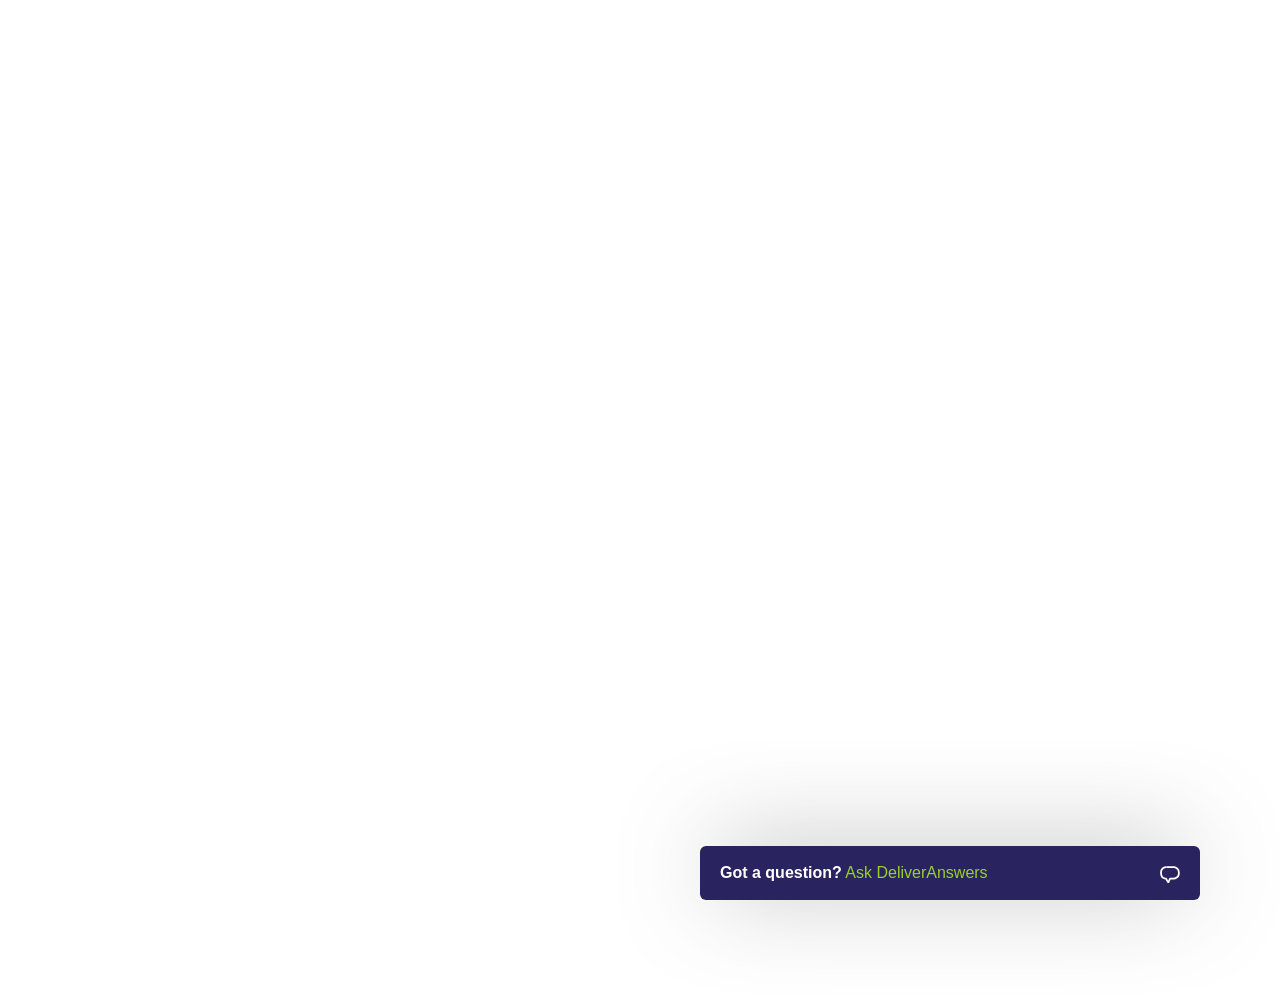
<file: ui-docker/DHS_IT_BOT/ui/index.html>
<!DOCTYPE html>
<html lang="en">

<head>
  <meta charset="UTF-8">
  <meta name="viewport" content="width=device-width, initial-scale=1.0">
  <title>DeliverAnswers - 🤖 Chatbot Assistant Prototype</title>
  <link rel="shortcut icon" href="./images/favicon.png" type="image/x-icon">
  <link rel="stylesheet" href="./css/styles.css">
  <link rel="preconnect" href="https://fonts.googleapis.com">
  <!-- <base href="/ui/"> -->
  <link rel="preconnect" href="https://fonts.gstatic.com" crossorigin>
  <link href="https://fonts.googleapis.com/css2?family=Roboto+Slab:wght@100..900&display=swap" rel="stylesheet">



</head>

<body>

  <div class="chatbot chatbot--closed">
    <div class="chatbot__header">
      <p><strong>Got a question?</strong> <span class="u-text-highlight">Ask DeliverAnswers</span></p>
      <svg class="chatbot__close-button icon-speech" viewBox="0 0 32 32">
        <use xlink:href="#icon-speech" />
      </svg>
      <svg class="chatbot__close-button icon-close" viewBox="0 0 32 32">
        <use xlink:href="#icon-close" />
      </svg>


    </div>
    <div class="chatbot__message-window">
      <ul class="chatbot__messages">
        <li class="is-ai animation">
          <div class="is-ai__profile-picture">
            <!-- <svg class="icon-avatar" viewBox="0 0 32 32">
              <use xlink:href="#avatar" />
            </svg> -->
            <img src="./images/chatbot.png" alt="" class="chatbot_icon" />
          </div>
          <span class="chatbot__arrow chatbot__arrow--left"></span>
          <p class='chatbot__message'>Hello 🖐, I’m DeliverAnswers, your dedicated IT help desk assistant. How can I
            help you with IT queries today?</p>
        </li>
        <!-- Answer and response added here -->
        <div id="chat-container">
          <!-- <div class="user">
  
          </div>
          <div class="bot"></div> -->
        </div>
      </ul>
    </div>
    <div class="chatbot__entry chatbot--closed">
      <input type="text" class="chatbot__input" id="user-input" placeholder="Write a message..." />
      <!-- <svg class="chatbot__submit" viewBox="0 0 32 32" >
        <use xlink:href="#icon-send" />
      </svg> -->
      <button id="send-button">
        <svg class="chatbot__submit" viewBox="0 0 32 32">
          <use xlink:href="#icon-send" />
        </svg>
      </button>
      <!-- <button id="speak-button">\
        <img src="./images/microphone.png" alt="" class="speak">
      </button> -->
      <button id="clear-button" class="clear_button">Clear</button>
      <button id="stop-button" class="stop_button" style="display: none;">Stop</button>
    </div>
  </div>

  <!-- Symbols -->
  <svg>
    <!-- Close icon -->
    <symbol id="icon-close" viewBox="0 0 32 32">
      <title>Close</title>
      <path d="M2.624 8.297l2.963-2.963 23.704 23.704-2.963 2.963-23.704-23.704z" />
      <path d="M2.624 29.037l23.704-23.704 2.963 2.963-23.704 23.704-2.963-2.963z" />
    </symbol>

    <!-- Speech icon -->
    <symbol id="icon-speech" viewBox="0 0 32 32">
      <title>Speech</title>
      <path
        d="M21.795 5.333h-11.413c-0.038 0-0.077 0-0.114 0l-0.134 0.011v2.796c0.143-0.006 0.273-0.009 0.385-0.009h11.277c0.070 0 7.074 0.213 7.074 7.695 0 5.179-2.956 7.695-9.036 7.695h-3.792c-0.691 0-1.12 0.526-1.38 1.159l-1.387 3.093-1.625 3.77 0.245 0.453h2.56l2.538-5.678h2.837c7.633 0 11.84-3.727 11.84-10.494 0.001-8.564-7.313-10.492-9.875-10.492z" />
      <path
        d="M10.912 24.259c-0.242-0.442-0.703-0.737-1.234-0.737-0 0-0 0-0 0h-0.56c-0.599-0.011-1.171-0.108-1.71-0.28l0.042 0.012c-1.82-0.559-4.427-2.26-4.427-7.424 0-6.683 5.024-7.597 7.109-7.686v-2.8c-2.042 0.095-9.91 1.067-9.91 10.483 0 4.832 1.961 7.367 3.606 8.64 1.38 1.067 3.109 1.744 4.991 1.843l0.033 0.019 2.805 5.211 1.41-3.273z" />
    </symbol>

    <!-- Send icon -->
    <symbol id="icon-send" viewBox="0 0 23.97 21.9">
      <title>Send</title>
      <path d="M0.31,9.43a0.5,0.5,0,0,0,0,.93l8.3,3.23L23.15,0Z" />
      <path d="M9,14.6H9V21.4a0.5,0.5,0,0,0,.93.25L13.22,16l6,3.32A0.5,0.5,0,0,0,20,19l4-18.4Z" />
    </symbol>

    <!-- Avatar icon -->
    <symbol id="avatar" width="32" height="32" viewBox="0 0 44.25 44">
      <title>Avatar</title>
      <path style="fill: #7226e0; fill-rule: evenodd;"
        d="M1035.88,1696.25a22,22,0,1,1-22.13,22A22.065,22.065,0,0,1,1035.88,1696.25Z"
        transform="translate(-1013.75 -1696.25)" />
      <path style="fill: #fff; fill-rule: evenodd;"
        d="M1030.18,1725.16h2.35a0.335,0.335,0,0,0,.34-0.33v-5.23h5.94v5.23a0.342,0.342,0,0,0,.34.33h2.36a0.342,0.342,0,0,0,.34-0.33v-12.36a0.34,0.34,0,0,0-.34-0.32h-2.36a0.34,0.34,0,0,0-.34.32v4.51h-5.94v-4.51a0.333,0.333,0,0,0-.34-0.32h-2.35a0.333,0.333,0,0,0-.34.32v12.36a0.335,0.335,0,0,0,.34.33"
        transform="translate(-1013.75 -1696.25)" />
    </symbol>

  </svg>
  <!-- partial -->

  </div>
  <script src="./js/scripts.js"></script>
</body>

</html>
</file>
<file: ui-docker/DHS_IT_BOT/ui/css/styles.css>
* {
  margin: 0;
  padding: 0;
  box-sizing: border-box;
}
#chatbotMessageWindow {
  height: 400px; /* or your desired height */
  overflow-y: auto;
}
body {
  background: #ffffff;
  /* background: linear-gradient(0deg, rgba(0,0,0,1) 0%, rgba(154,101,230,1) 100%) no-repeat; */
  position: relative;
  height: 100vh;
  overflow: hidden;
  /* color: lightseagreen; */
  /* color:#a4e3ff */
}
a {
  /* color: #00A6EF;   */
  color: lightseagreen;
}

.content {
  position: relative;
  z-index: 1;
  width: 50%;
  margin: 0 auto;
  display: flex;
  align-items: center;
  flex-direction: column;
  /* min-height: 100vh; */
  justify-content: space-evenly;
}
body {
  font-family: "Roboto Slab", serif;
  font-optical-sizing: auto;

  font-style: normal;
}

h1 {
  transform: rotate(-10deg);
  position: relative;
  /* left: -30px; */
  z-index: -1;
  color: #fff;
  font-size: 400px;
}
#chat-container {
  width: 100%;
  /* max-width: 600px; */
  /* height: 70vh; */
  /* border: 1px solid #ccc; */
  /* padding: 10px; */
  /* background-color: white; */
  overflow-y: auto;
  margin-bottom: 10px;
  margin: 0 auto;
  /* background: #000A46; */
  /* border-top:1px solid lightseagreen;
    border-left:1px solid lightseagreen;
    border-right: 1px solid lightseagreen; */
}

/* For different browser prefixes */
input::-webkit-input-placeholder {
  color: rgba(0, 0, 0, 0.4); /* Change this to your desired color */
}
input:-ms-input-placeholder {
  color: rgba(0, 0, 0, 0.4); /* Change this to your desired color */
}
input::-ms-input-placeholder {
  color: rgba(0, 0, 0, 0.4); /* Change this to your desired color */
}
#send-button,
#speak-button {
  /* padding: 10px 20px;
    background-color: lightseagreen;
    color: white;
    border: none;
    cursor: pointer; */
  margin-right: 10px;
  border: none;
  background: none;
}

ul li {
  list-style-type: none;
  margin-bottom: 15px;
  line-height: 25px;
}

h1 {
  margin-bottom: 15px;

  /* animation: glow 2s infinite alternate; */
}

/* BOT */
.flex {
  display: flex;
  width: 22%;
  align-items: center;
  justify-content: space-evenly;
  margin: 15px auto;
}

#bot {
  position: relative;
  text-align: left;
  width: 6em;
  height: 6em;
  min-width: 6em;
  min-height: 6em;
  /*border: 1px solid lightblue;*/
  margin: 0 auto;
}

#head {
  position: relative;
  display: inline-block;
  margin-top: 15%;
  margin-left: 10%;
  width: 80%;
  height: 70%;
  /*border : 1px solid yellow;*/
}

#face {
  position: absolute;
  margin-left: 0%;
  margin-right: 0%;
  width: 100%;
  height: 100%;
  border: 0.4em solid #fff;
  border-radius: 1em;
  /*border : 1px solid red;*/
}

#left-ear,
#right-ear {
  position: absolute;
  top: 30%;
  width: 6%;
  height: 25%;
  border: 0.15em solid #fff;
  background-color: lightgray;
  border-radius: 0.1em;
}

#left-ear {
  left: -6%;
}

#right-ear {
  right: -6%;
}

#left-ear-inner,
#right-ear-inner {
  position: absolute;
  top: 20%;
  width: 100%;
  height: 60%;
  background-color: lightgray;
  border-radius: 0.1em;
}

#left-ear-inner {
  left: -150%;
}

#right-ear-inner {
  right: -150%;
}

#eyes {
  position: absolute;
  width: 70%;
  height: 20%;
  margin-left: 16%; /* 16 */
  margin-top: 20%; /* 20 */
  /*border : 1px solid lightseagreen;*/
}

#left-eye,
#right-eye {
  position: absolute;
  width: 35%;
  height: 100%;
  background-color: lightseagreen;
  border-radius: 0.5em;
  /*border: 0.15em solid #FFF;*/
}

#right-eye {
  right: 0%;
}

#mouth {
  position: absolute;
  width: 30%;
  height: 4%;
  border-left: 0.2em solid #fff;
  border-right: 0.2em solid #fff;
  border-bottom: 0.2em solid #fff;
  border-top: 0em solid #fff;
  border-radius: 0.5em;
  left: 35%;
  bottom: 20%;
}

/* Animations */
#bot.neutral #left-eye,
#bot.neutral #right-eye {
  animation: blink-eyes 3s infinite ease-in alternate;
  animation-delay: 2s;
}

#bot.neutral #left-ear-inner {
  animation: move-left-ear-inner 5s infinite ease alternate;
}

#bot.neutral #right-ear-inner {
  animation: move-right-ear-inner 5s infinite ease alternate;
}

@keyframes blink-eyes {
  0% {
    height: 10%;
    margin-top: 10%;
  }
  10% {
    height: 100%;
    margin-top: 0%;
  }
  100% {
    height: 100%;
    margin-top: 0%;
  }
}

/* Speaking */
#bot.speaking #mouth {
  border-top: 0.2em solid #fff;
  background-color: #fff;
  animation: speak-mouth 1s infinite ease alternate;
}

@keyframes speak-mouth {
  0% {
    width: 10%;
    height: 4%;
    left: 45%;
  }
  25% {
    width: 30%;
    height: 10%;
    left: 35%;
  }
  50% {
    width: 6%;
    height: 4%;
    left: 47%;
  }
  75% {
    width: 40%;
    height: 8%;
    left: 30%;
  }
  100% {
    width: 30%;
    height: 4%;
    left: 35%;
  }
}

/* Waiting (Thinking) */
#bot.thinking #eyes {
  animation: glance-eyes 8s infinite ease-in-out;
  animation-delay: 2s;
}

#bot.thinking #mouth {
  animation: pinch-mouth 6s infinite ease alternate;
  animation-delay: 4s;
}

#bot.thinking #left-ear-inner {
  animation: move-left-ear-inner 6s infinite ease alternate;
  animation-delay: 4s;
}

#bot.thinking #right-ear-inner {
  animation: move-right-ear-inner 6s infinite ease alternate;
  animation-delay: 4s;
}

@keyframes glance-eyes {
  0% {
    margin-left: 16%;
  }
  10% {
    margin-left: 6%;
  }
  40% {
    margin-left: 6%;
  }
  60% {
    margin-left: 24%;
  }
  70% {
    margin-left: 24%;
  }
  80% {
    margin-left: 16%;
  }
  100% {
    margin-left: 16%;
  }
}

@keyframes pinch-mouth {
  0% {
    width: 30%;
    left: 35%;
  }
  48% {
    width: 30%;
    left: 35%;
  }
  50% {
    width: 10%;
    left: 45%;
  }
  52% {
    width: 30%;
    left: 35%;
  }
  100% {
    width: 30%;
    left: 35%;
  }
}

@keyframes move-left-ear-inner {
  0% {
    left: -150%;
  }
  48% {
    left: -150%;
  }
  50% {
    left: -100%;
  }
  52% {
    left: -150%;
  }
  100% {
    left: -150%;
  }
}

@keyframes move-right-ear-inner {
  0% {
    right: -150%;
  }
  48% {
    right: -150%;
  }
  50% {
    right: -100%;
  }
  52% {
    right: -150%;
  }
  100% {
    right: -150%;
  }
}

@import url("https://fonts.googleapis.com/css?family=Open+Sans:300,600");
.chatbot {
  position: fixed;
  top: 0;
  bottom: 0;
  width: 100%;
  box-shadow: 0 -6px 99px -17px rgba(0, 0, 0, 0.68);
}
@media screen and (min-width: 640px) {
  .chatbot {
    max-width: 500px;
    right: 80px;
    top: auto;
  }
}
.chatbot.chatbot--closed {
  top: auto;
  width: 100%;
}

.chatbot__header {
  color: #fff;
  display: flex;
  align-items: center;
  justify-content: space-between;
  background-color: #292460;
  height: 54px;
  padding: 0 20px;
  width: 100%;
  cursor: pointer;
  transition: background-color 0.2s ease;
}
.chatbot__header:hover {
  background-color: #393285;
}
.chatbot__header p {
  margin-right: 20px;
}

.chatbot__close-button {
  fill: #fff;
}
.chatbot__close-button.icon-speech {
  width: 20px;
  display: none;
}
.chatbot--closed .chatbot__close-button.icon-speech {
  display: block;
}
.chatbot__close-button.icon-close {
  width: 14px;
}
.chatbot--closed .chatbot__close-button.icon-close {
  display: none;
}

.chatbot__message-window {
  height: calc(100% - (54px + 60px));
  padding: 40px 20px 20px;
  background-color: #fff;
  overflow-x: none;
  overflow-y: auto;
}
@media screen and (min-width: 640px) {
  .chatbot__message-window {
    height: 380px;
  }
}
.chatbot__message-window::-webkit-scrollbar {
  display: none;
}
.chatbot--closed .chatbot__message-window {
  display: none;
}
.chatbot_icon {
  width: 30px;
}
.chatbot__messages {
  padding: 0;
  margin: 0;
  list-style: none;
  display: flex;
  flex-direction: column;
  width: auto;
}
.chatbot__messages li {
  margin-bottom: 20px;
}
.chatbot__messages li.is-ai {
  display: inline-flex;
  align-items: flex-start;
}
.chatbot__messages li.is-user {
  text-align: right;
  display: flex;
  align-self: flex-end;
}
.message.user {
  justify-content: end;
  display: flex;
}
.chatbot__messages li .is-ai__profile-picture {
  margin-right: 8px;
}
.chatbot__messages li .is-ai__profile-picture .icon-avatar {
  width: 40px;
  height: 40px;
  padding-top: 6px;
}

.chatbot__message {
  display: inline-block;
  padding: 12px 20px;
  word-break: break-word;
  margin: 0;
  border-radius: 6px;
  letter-spacing: 0.01em;
  line-height: 1.45;
  overflow: hidden;
  font-size: small;
}
.is-ai .chatbot__message {
  background-color: #f0f0f0;
  margin-right: 30px;
}
.is-user .chatbot__message {
  background-color: #99d129;
  margin-left: 30px;
  color: #fff;
}
.chatbot__message a {
  color: #99d129;
  word-break: break-all;
  display: inline-block;
}
.chatbot__message p:first-child {
  margin-top: 0;
}
.chatbot__message p:last-child {
  margin-bottom: 0;
}
.chatbot__message button {
  background-color: #fff;
  font-weight: 300;
  border: 2px solid #99d129;
  border-radius: 50px;
  padding: 8px 20px;
  margin: -8px 10px 18px 0;
  transition: background-color 0.2s ease;
  cursor: pointer;
}
.chatbot__message button:hover {
  background-color: #f2f2f2;
}
.chatbot__message button:focus {
  outline: none;
}
.chatbot__message img {
  max-width: 100%;
}
.chatbot__message .card {
  background-color: #fff;
  text-decoration: none;
  overflow: hidden;
  border-radius: 6px;
  color: black;
  word-break: normal;
}
.chatbot__message .card .card-content {
  padding: 20px;
}
.chatbot__message .card .card-title {
  margin-top: 0;
}
.chatbot__message .card .card-button {
  color: #99d129;
  text-decoration: underline;
}

.animation:last-child {
  -webkit-animation: fadein 0.25s;
  animation: fadein 0.25s;
  -webkit-animation-timing-function: all 200ms
    cubic-bezier(0.55, 0.055, 0.675, 0.19);
  animation-timing-function: all 200ms cubic-bezier(0.55, 0.055, 0.675, 0.19);
}

.chatbot__arrow {
  width: 0;
  height: 0;
  margin-top: 18px;
}

.chatbot__arrow--right {
  border-top: 6px solid transparent;
  border-bottom: 6px solid transparent;
  border-left: 6px solid #99d129;
}

.chatbot__arrow--left {
  border-top: 6px solid transparent;
  border-bottom: 6px solid transparent;
  border-right: 6px solid #f0f0f0;
}

.chatbot__entry {
  display: flex;
  align-items: center;
  justify-content: space-between;
  height: 60px;
  padding: 0 20px;
  border-top: 1px solid #e6eaee;
  background-color: #fff;
}
.chatbot--closed .chatbot__entry {
  display: none;
}

.chatbot__input {
  height: 100%;
  width: 80%;
  border: 0;
}

.chatbot__input:focus,
.chatbot__input:active {
  outline: none;
  background: none;
}
.chatbot__input::-webkit-input-placeholder {
  color: #7f7f7f;
}
.chatbot__input::-moz-placeholder {
  color: #7f7f7f;
}
.chatbot__input::-ms-input-placeholder {
  color: #7f7f7f;
}
.chatbot__input::-moz-placeholder {
  color: #7f7f7f;
}

.chatbot__submit {
  fill: #99d129;
  height: 22px;
  width: 22px;
  transition: fill 0.2s ease;
  cursor: pointer;
}
.chatbot__submit:hover {
  fill: #45148c;
}

.u-text-highlight {
  color: #99d129;
}

.loader {
  margin-bottom: -2px;
  text-align: center;
  opacity: 0.3;
}

.loader__dot {
  display: inline-block;
  vertical-align: middle;
  width: 6px;
  height: 6px;
  margin: 0 1px;
  background: black;
  border-radius: 50px;
  -webkit-animation: loader 0.45s infinite alternate;
  animation: loader 0.45s infinite alternate;
}
.loader__dot:nth-of-type(2) {
  -webkit-animation-delay: 0.15s;
  animation-delay: 0.15s;
}
.loader__dot:nth-of-type(3) {
  -webkit-animation-delay: 0.35s;
  animation-delay: 0.35s;
}

@-webkit-keyframes loader {
  0% {
    transform: translateY(0);
  }
  100% {
    transform: translateY(-5px);
  }
}

@keyframes loader {
  0% {
    transform: translateY(0);
  }
  100% {
    transform: translateY(-5px);
  }
}
@-webkit-keyframes fadein {
  from {
    opacity: 0;
    margin-top: 10px;
    margin-bottom: 0;
  }
  to {
    opacity: 1;
    margin-top: 0;
    margin-bottom: 10px;
  }
}
@keyframes fadein {
  from {
    opacity: 0;
    margin-top: 10px;
    margin-bottom: 0;
  }
  to {
    opacity: 1;
    margin-top: 0;
    margin-bottom: 10px;
  }
}
* {
  box-sizing: border-box;
}

body {
  background-size: cover;
  height: 1000px;
  font-family: "Open Sans", sans-serif;
  font-size: 16px;
}

input {
  font-family: "Open Sans", sans-serif;
}

strong {
  font-weight: 600;
}

.intro {
  display: block;
  margin-bottom: 20px;
}

.speak {
  width: 25px;
  
}
#speak:hover {
  background-color: blue;
}
#clear-button {
  background-color: #f44336;
  color: white; 
  border: none; 
  padding: 10px 20px;
  cursor: pointer; 
  border-radius: 5px;
  margin-left: 20px;
  /* width: 80px; */
}

#stop-button {
  background-color: #ffd334;
  color: rgb(0, 0, 0); 
  border: none; 
  padding: 10px 20px;
  cursor: pointer; 
  border-radius: 5px;
}

#clear-button:hover {
  background-color: #d32f2f;
}

/* #speak-button:hover {
  background-color: #007bff; 
} */

#formEmail,
#formName,
#formDescription,
#formRemarks,
#formRemarkEmail,
#formSubmit {
  width: 100%;
  border-bottom: 1px solid #99d129;
  padding: 10px;
  outline: none;
  border: none;
  border-bottom: 1px solid rgba(0, 0, 0, 0.4);
  color: #000 !important;
  margin-bottom: 10px;
}
#formSubmit {
  background: #99d129;
  color: #fff !important;

  border: none;
  box-shadow: none;
  outline: none;
  border-radius: 6px;
}
#formDescription {
  min-height: 100px;
  margin-bottom: 15px;
}
#formRemarks {
  min-height: 100px;
  margin-bottom: 5px;
}

.chatbot__header {
  border-radius: 6px;
}

.star {
  cursor: pointer;
  font-size: 24px;
  color: #ccc;
}
.star.highlighted {
  color: #99d129;
}
.error-message {
  color: red;
  font-size: 12px;
  margin-top: 0px;
}
.chatbot__message p{
  margin-bottom: 10px;
}
.log-ticket-button{
  background-color: #e65d5d;
  color: white; 
  border: none; 
  padding: 10px 20px;
  cursor: pointer; 
  border-radius: 5px;
  margin-left: 50px;
  margin-bottom: 30px;
}
#log-ticket-button:hover{
  background-color: #000000;
}
</file>
